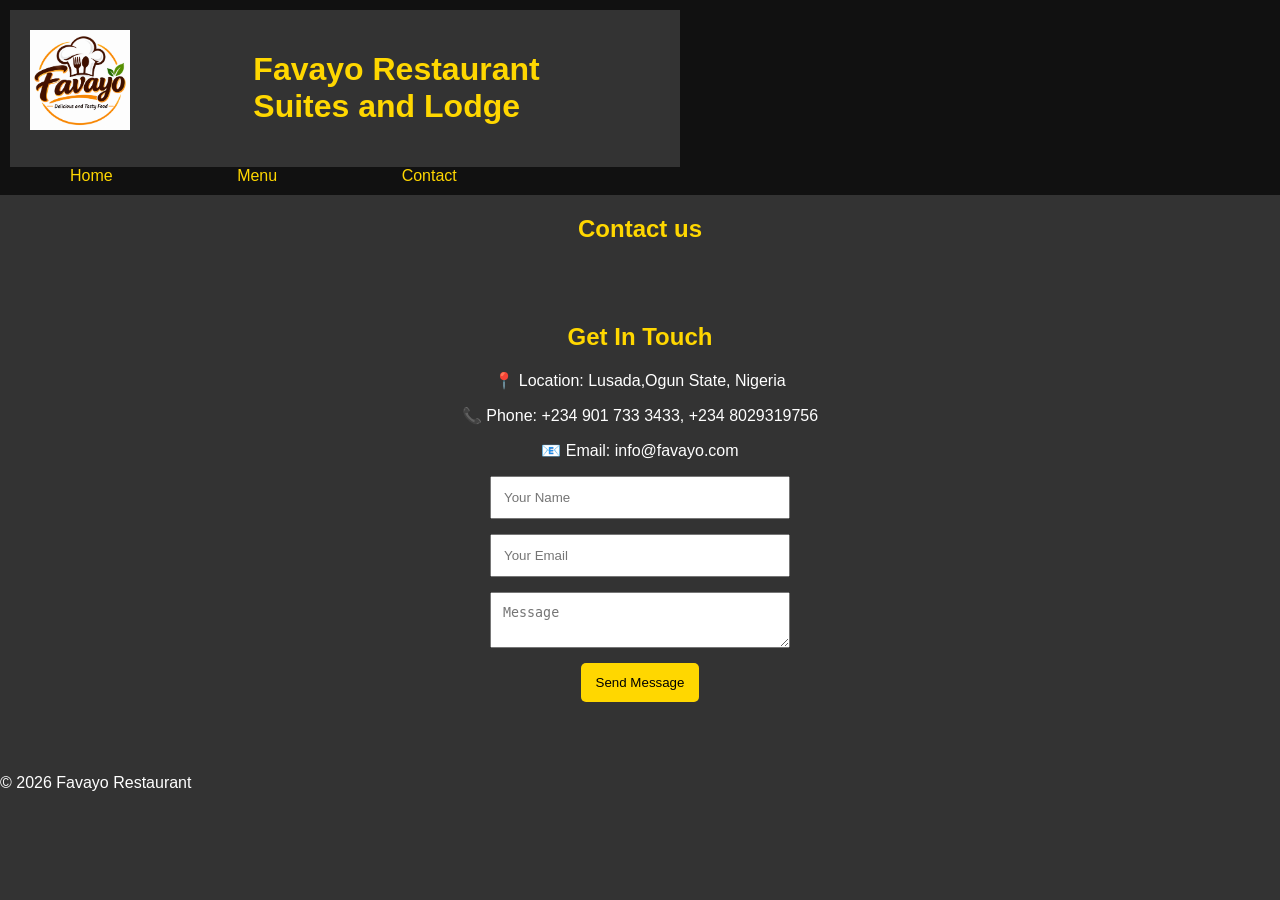
<file: contact.html>
<html>
<head>
<title>Contact Us</title>
<link rel="stylesheet" href="stylesheet.css">
</head>

<body>

<header>
<main class="container">
<div class="image-container">
    <img src="Favayo Chef’s Circle Emblem.png" width="100px" height="100px">
	</div>
	
	<div class="text-container">
    <h1>Favayo Restaurant<br>Suites and Lodge</h1>
	</div>
	</main>
    <nav>
        <a href="index.html">Home</a>
        <a href="menu.html">Menu</a>
        <a href="contact.html">Contact</a>
    </nav>
</header>

<h2>Contact us </h2>

<section class="contact">

<h2>Get In Touch</h2>

<p>📍 Location: Lusada,Ogun State, Nigeria</p>
<p>📞 Phone: +234 901 733 3433, +234 8029319756</p>
<p>📧 Email: info@favayo.com</p>

<form>
<input type="text" placeholder="Your Name">
<input type="email" placeholder="Your Email">
<textarea placeholder="Message"></textarea>
<button>Send Message</button>
</form>

</section>

</body>
<footer>
    <p>© 2026 Favayo Restaurant</p>
</footer>
</html>
</file>
<file: stylesheet.css>
body{
    margin:0;
    font-family:Arial, sans-serif;
    background:#333;
    color:white;
}

header{
    background:#111;
    padding:10px;
    text-align:left;
	color:#FFD700;
}

nav a{
    color:#FFD700;
    text-decoration:none;
	margin:60px;
	width:100px;
	height:100px;
	text-align:center;
}
h2{
	color:#ffd700;
	text-align:center;
	size:88px;
}

.hero{
    height:400px;
    background:
    linear-gradient(rgba(0,0,0,.6),rgba(0,0,0,.6)),
    url("restaurant.jpg");
    background-size:cover;
    text-align:center;
    padding-top:100px;
}

.hero h2{
    font-size:45px;
    color:#FFD700;
}

button{
    background:#FFD700;
    border:none;
    padding:12px 15px;
    border-radius:5px;

}

.menu, .contact{
    padding:40px;
    text-align:center;
}

input, textarea{
    display:block;
    margin:15px auto;
    width:300px;
    padding:12px;
}

h4{
    text-align:center;
    padding:20px;
}


.container{
	background-color:#333;
	display:grid;
	gap:20px;
	flex-wrap:wrap;
	justify-content:space-between;
	align-items:start;
	grid-template-columns:repeat(4,150px);
	padding:20px;
	max-width:50%
}
.row{
	background-color:white;
	margin:50px;
	padding:20px;
flex-direction: column;


}
.card{
	color:#000000;
	margin:60px;
	background-color:white ;
	padding:10px;
	height:170px;
	width:170px;
	text-align:center;
	display:block;
	box-sizing:border-box;
}
.container{
	display:flex;
}

.image-container{
	flex:1;
align-items:left;
}
.text-container{
	flex:2;
}
</file>
